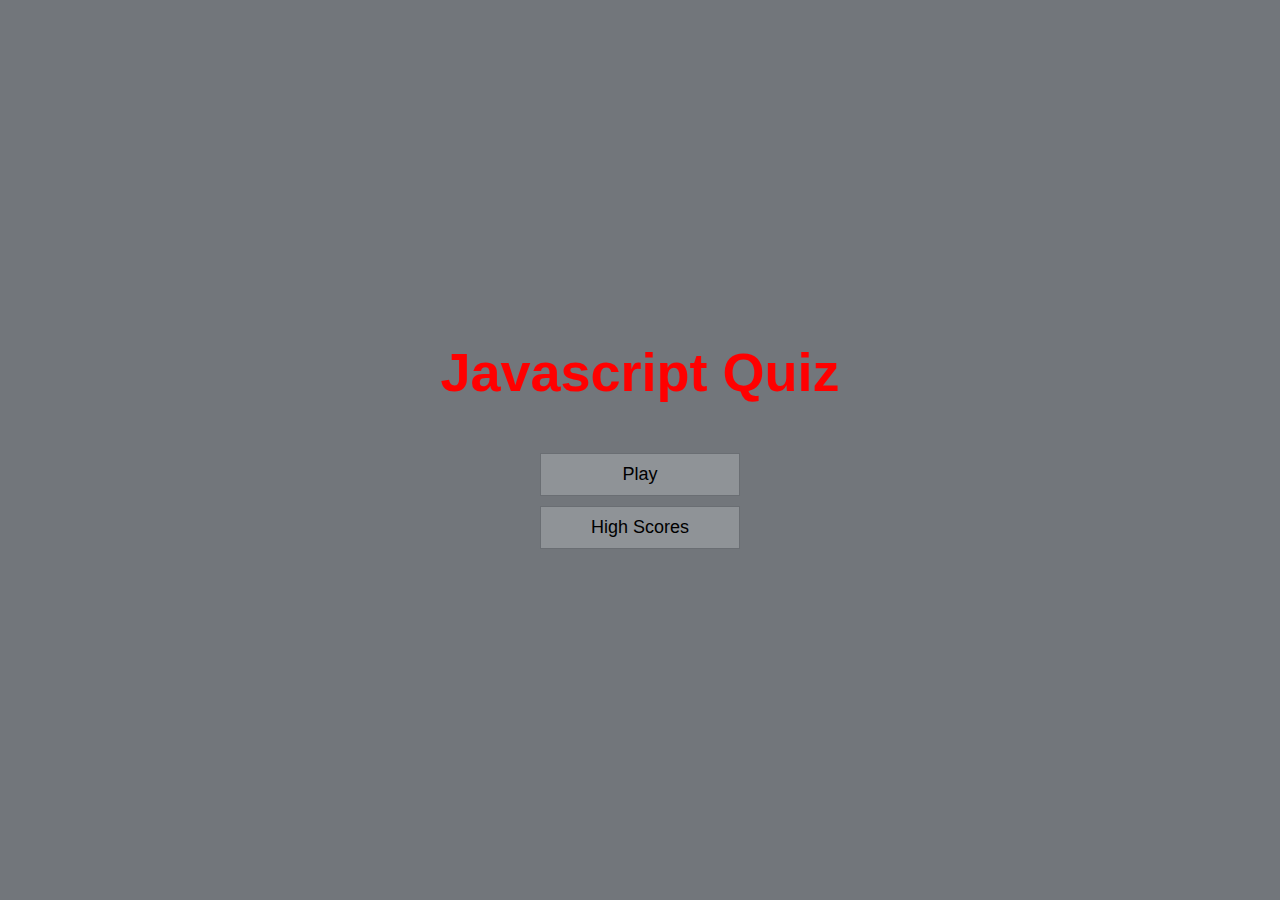
<file: index.html>
<!DOCTYPE html>
<html lang="en">
<head>
    <meta charset="UTF-8">
    <meta http-equiv="X-UA-Compatible" content="IE=edge">
    <meta name="viewport" content="width=device-width, initial-scale=1.0">
    <title>Javascript Quiz </title>
    <link rel ="stylesheet" href="style.css">
</head>
<body>
    <div class="container">
        <div id="home" class="flex-center flex-column">
            <h1> Javascript Quiz</h1>
            <a class="btn" href="game.html">Play</a>
            <a class="btn" href="highscores.html">High Scores</a>
        </div>
    </div>
    
</body>
</html>
</file>
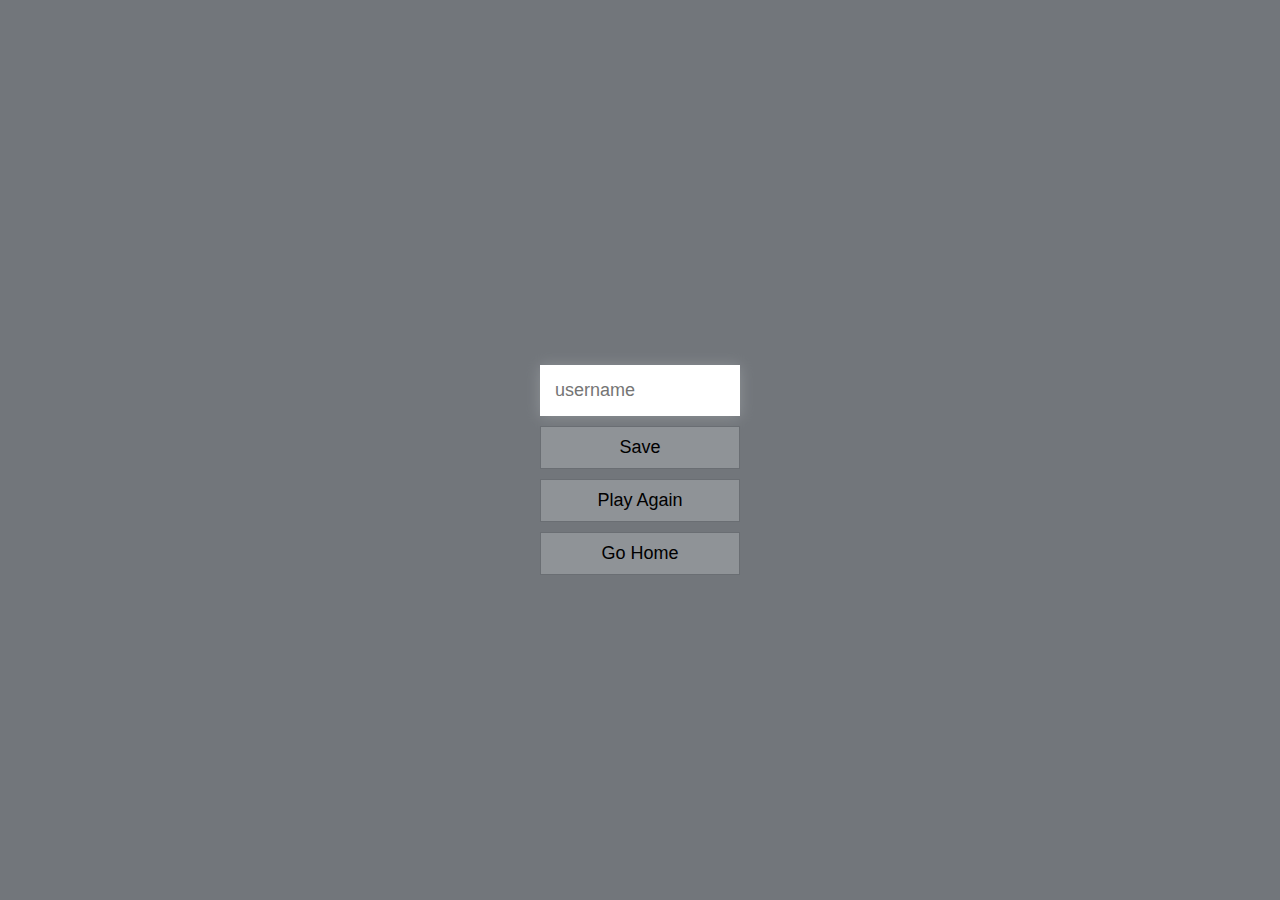
<file: end.html>
<!DOCTYPE html>
<html lang="en">
  <head>
    <meta charset="UTF-8" />
    <meta name="viewport" content="width=device-width, initial-scale=1.0" />
    <meta http-equiv="X-UA-Compatible" content="ie=edge" />
    <title>Congrats!</title>
    <link rel="stylesheet" href="style.css" />
  </head>
  <body>
    <div class="container">
      <div id="end" class="flex-center flex-column">
        <h1 id="finalScore"></h1>
        <form>
          <input
            type="text"
            name="username"
            id="username"
            placeholder="username"
          />
          <button
            type="submit"
            class="btn"
            id="saveScoreBtn"
            onclick="saveHighScore(event)"
            disabled
          >
            Save
          </button>
        </form>
        <a class="btn" href="/game.html">Play Again</a>
        <a class="btn" href="/">Go Home</a>
      </div>
    </div>
    <script src="end.js"></script>
  </body>
</html>
</file>
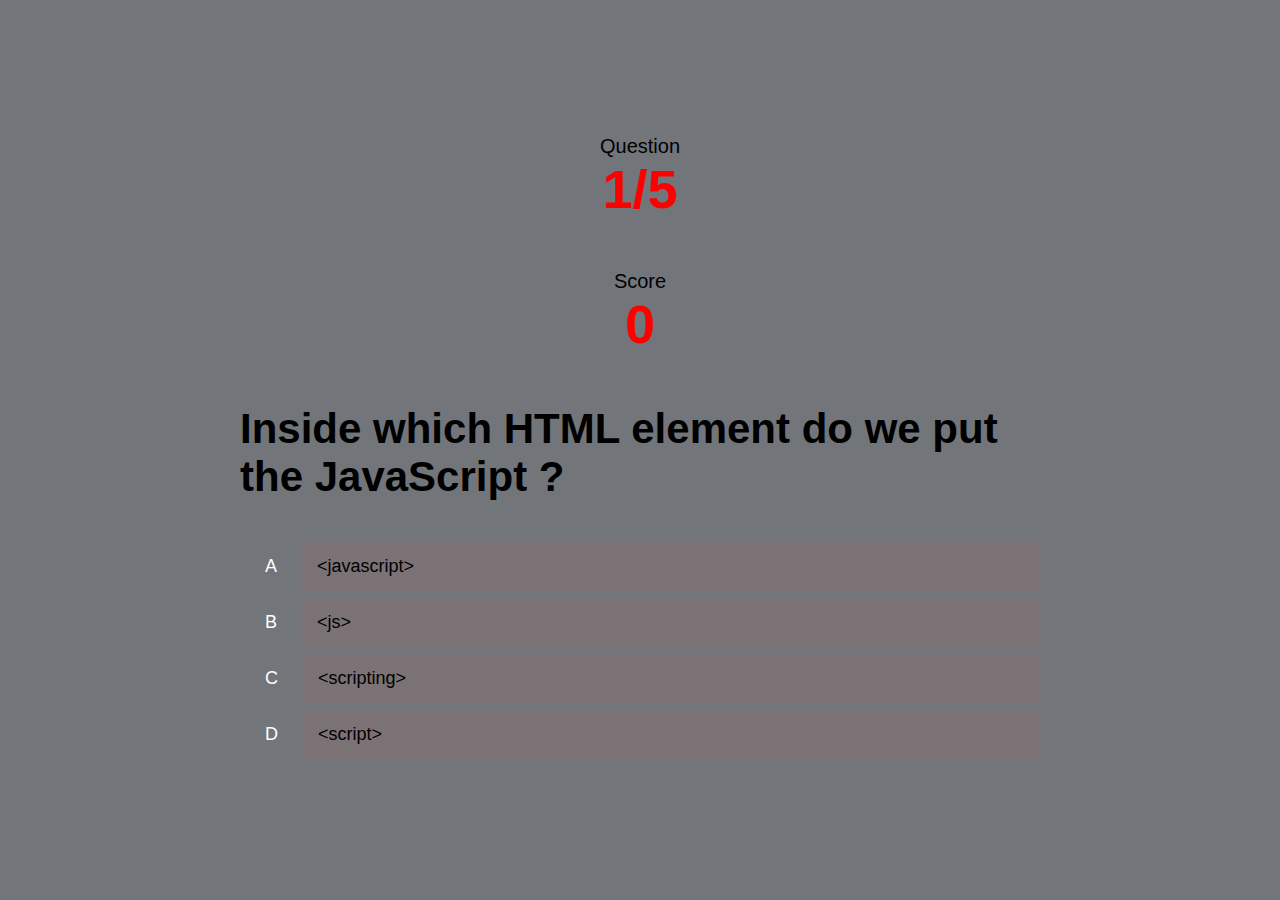
<file: game.html>
<!DOCTYPE html>
<html lang="en">
<head>
    <meta charset="UTF-8">
    <meta http-equiv="X-UA-Compatible" content="IE=edge">
    <meta name="viewport" content="width=device-width, initial-scale=1.0">
    <title>Javscript Quiz Play </title>
    <link rel ="stylesheet" href="style.css">
    <link rel ="stylesheet" href="game.css">
</head>
<body>
    <div class="container">
        <div id="game" class="justify-center flex-column">
           
           <div id="hud">
               <div id="hud-item">
               <p class="hud-prefix"> Question

               </p>
               <h1 class="hud-main-text" id="questionCounter"> 
                    
               </h1>
            </div>
           </div> 
           <div id="hud-item">
               <p class="hud-prefix">Score

               </p>
               <h1 class="hud-main-text" id="score">
                   0
               </h1>
           </div>

           <h2 id="question">
                The question will go here
            </h2>
            <div class="choice-container">
                <p class="choice-prefix">A</p>
                <p class="choice-text" data-number="1">choice 1</p>
            </div>
            <div class="choice-container">
                <p class="choice-prefix">B</p>
                <p class="choice-text"data-number="2">choice 2</p>
            </div>
            <div class="choice-container">
                <p class="choice-prefix">C</p>
                <p class="choice-text"data-number="3">choice 3</p>
            </div>
            <div class="choice-container">
                <p class="choice-prefix">D</p>
                <p class="choice-text"data-number="4">choice 4</p>
            </div>
        </div>
</div>
<script src="game.js"></script>
</body>
</html>
</file>
<file: style.css>
:root{
    background-color: #72767b;
    font-size: 62.5%;
    }

*{
    box-sizing: border-box;
    font-family: Arial, Helvetica, sans-serif;
    margin: 0;
    padding: 0;
    color: black;
}

h1
h2
h3
h4{
    margin-bottom: 1rem;
}

h1{
    font-size: 5.4rem;
    color: red;
    margin-bottom: 5rem;
}
h1 > span{
    font-size: 2.4rem;
    font-weight: 500;
}
h2{
    font-size: 4.2rem;
    margin-bottom: 4rem;
    font-weight: 700;
}
h3{
    font-size: 2.8rem;
    font-weight: 500;
}
/*utility class */

.container{
    width: 100vw;
    height: 100vh;
    display: flex;
    justify-content: center;
    align-items: center;
    max-width: 80rem;
    margin: 0 auto;

}

.container > * {
width: 100%;
}

.flex-column{
    display: flex;
    flex-direction: column;
}

.flex-center{
    justify-content: center;
    align-items: center;
}

.justify-center{
    justify-content: center;
    }

.text-center {
    text-align: center;

}   
.hidden{
    display: none;
} 
/* Buttons*/
.btn{
    font-size: 1.8rem;
    padding: 1rem 0;
    width: 20rem;
    text-align: center;
    border: 0.1rem solid #6a6e73 ;
    margin-bottom: 1rem;
    text-decoration: none;
    color:black;
    background-color:#8f9397 ;

}
.btn:hover {
    cursor: pointer;
    box-shadow: 0 0.4rem 0 #8f9397;
    transform: translatey(0.1rem);
    transition: transform 150ms;
}
.btn[:disabled]:hover{
    cursor: not-allowed;
    box-shadow: none;
    transform: none;    
}
form {
    width: 100%;
    display: flex;
    flex-direction: column;
    align-items: center;
  }
  input {
    margin-bottom: 1rem;
    width: 20rem;
    padding: 1.5rem;
    font-size: 1.8rem;
    border: none;
    box-shadow: 0 0.1rem 1.4rem 0 #8f9397 ;
    
    input::placeholder {
        color: black
</file>
<file: game.css>
.choice-container{
    display: flex;
    margin-bottom: 0.5rem;
    width: 100%;
    font-size: 1.8rem;
    border: 0.1rem solid rgb (114,118,123);
    background-color: rgb(123, 114, 118);
}
.choice-container:hover{
    cursor: pointer;
    box-shadow: 0 0.4rem 0 #7b7276;
    transform: translatey(0.1rem);
    transition: transform 150ms;
}
.choice-prefix{
    padding: 1.5rem 2.5rem;
    background-color:#72767b;
    color: white;
   
}

.choice-text{
    padding: 1.5rem;
    width: 100%;
}

.correct{
    background-color:#579657 ;
}

.incorrect{
    background-color: #9f4e4e;
}

#hud {
    display: flex;
    justify-content: space-around;
}
.hud-prefix{
    text-align: center;
    font-size: 2rem;

}
.hud-main-text{
    text-align: center;
}
</file>
